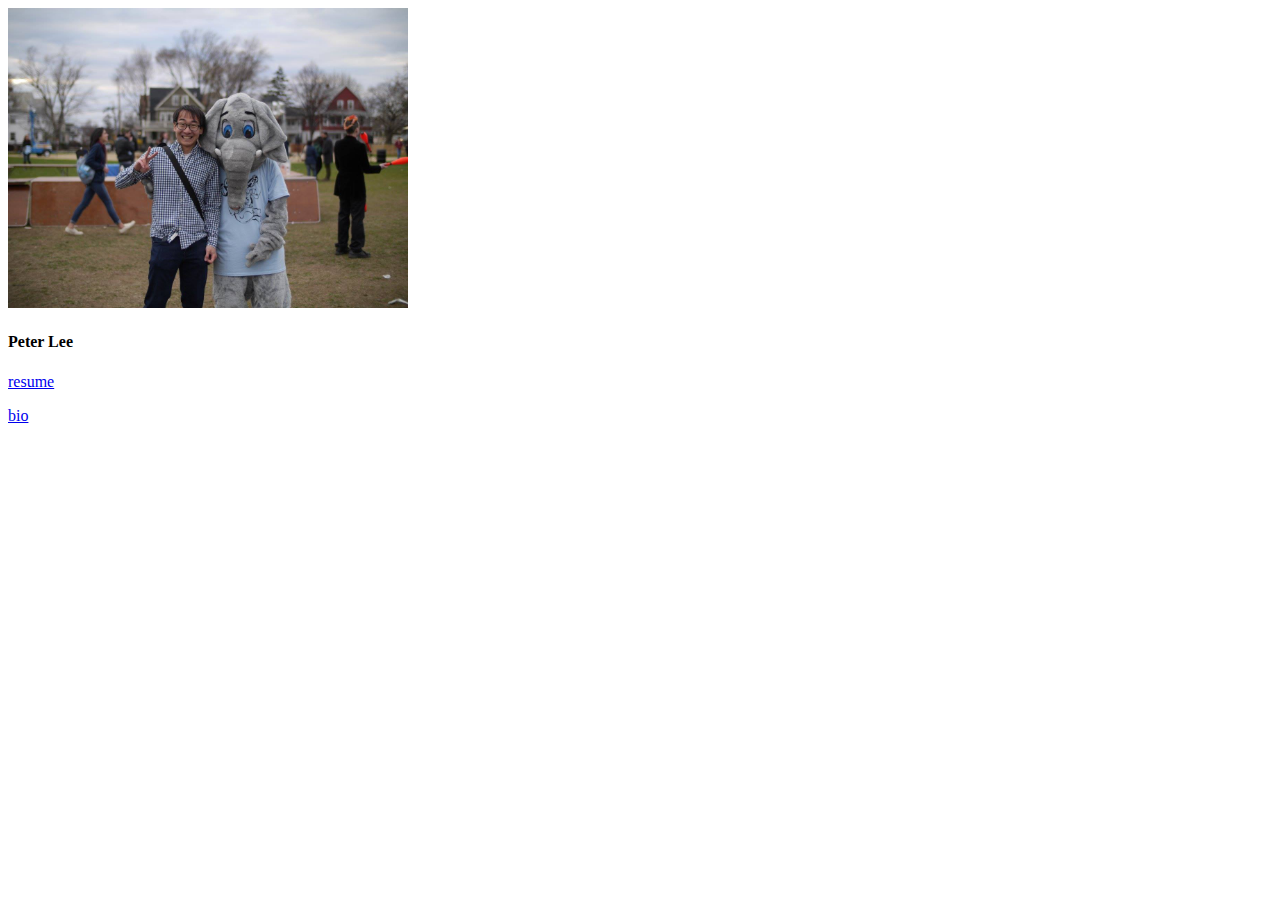
<file: index.html>
<!DOCTYPE html>
<html>
	<head>
		<meta charset="UTF-8"/>
		<title>plee03 Homepage</title>
	</head>
	<body>
                <img src="peter.jpg" width=400 height=300 alt="Peter Lee with Jumbo" />
                <h4>Peter Lee</h4>
		<p><a href="resume.html">resume</a></p>
		<p><a href="bio.html">bio</a></p>
	</body>
</html>
</file>
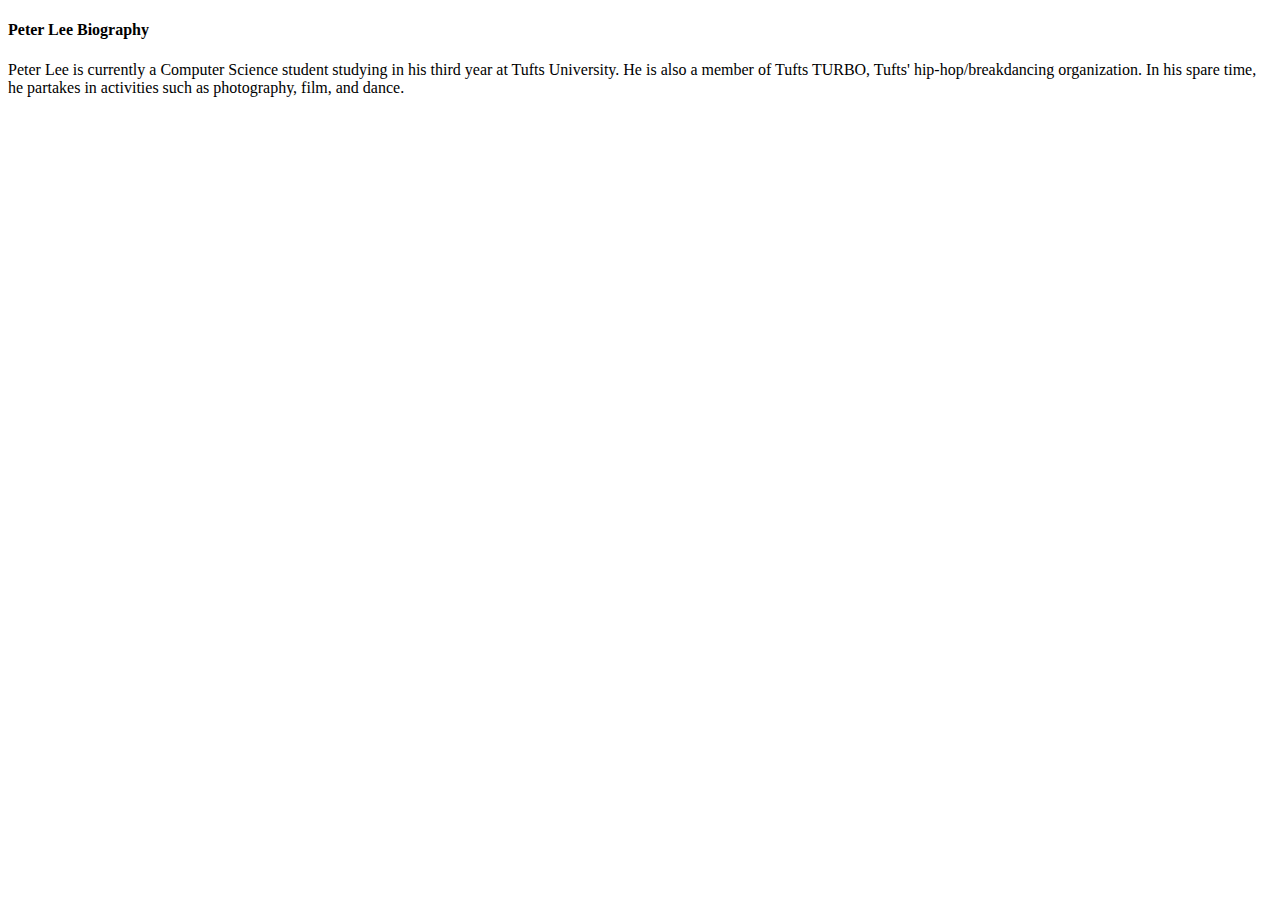
<file: bio.html>
<!DOCTYPE html>
<html>
	<head>
		<meta charset="UTF-8" />
		<title>plee03 bio</title>
	</head>
	<body>
		<h4>Peter Lee Biography</h4>
		<p>Peter Lee is currently a Computer Science student studying in his third year at Tufts University.
		He is also a member of Tufts TURBO, Tufts' hip-hop/breakdancing organization. In his spare time,
		he partakes in activities such as photography, film, and dance.</p>
	</body>
</html>
</file>
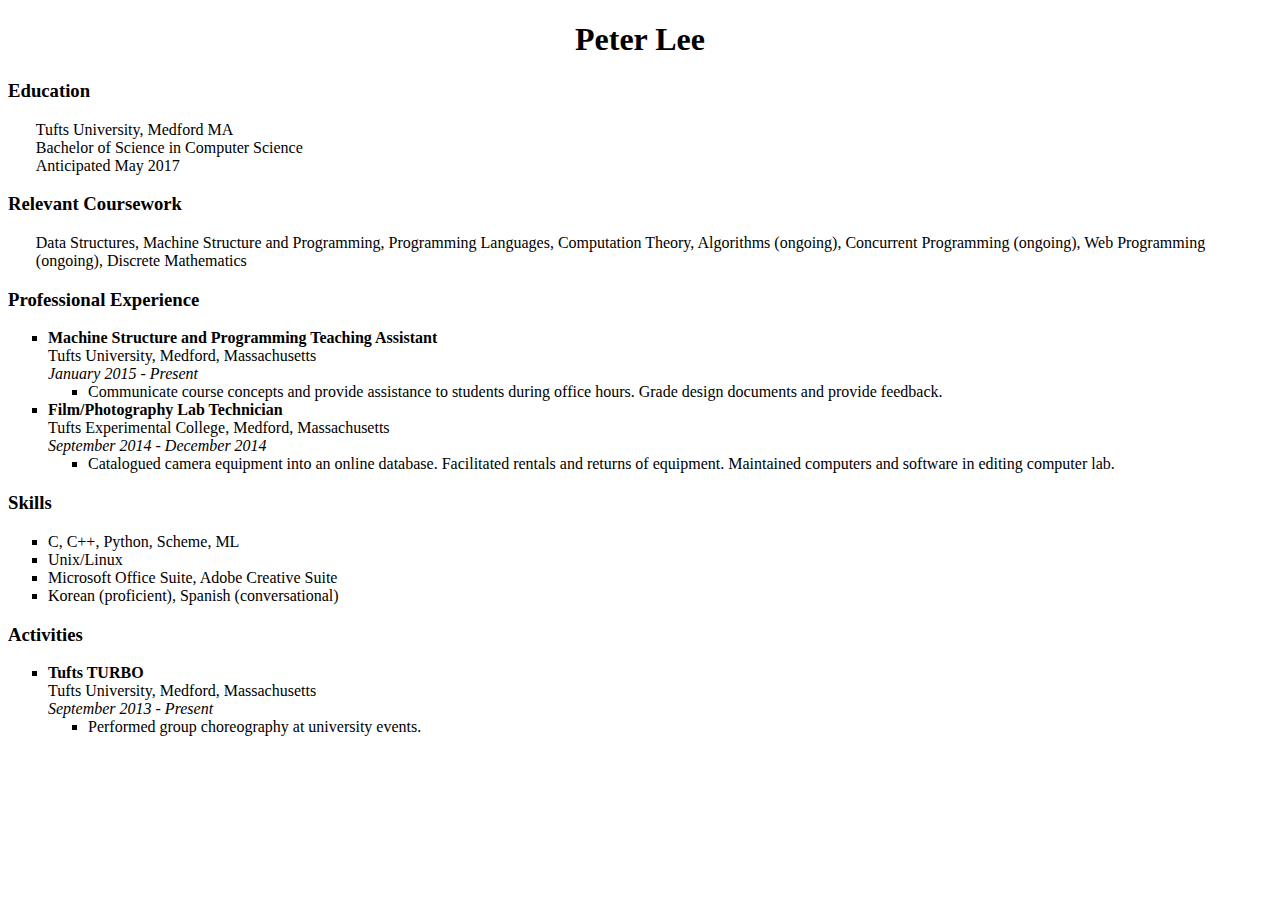
<file: resume.html>
<!DOCTYPE html>
<html>
<head>
    <title>plee03 resume</title>
    <meta charset="UTF-8" />
    <link href="style.css" rel="stylesheet" />
</head>
<body>
    <h1>Peter Lee</h1>
    <h3>Education</h3>
    <p>
        Tufts University, Medford MA<br/>
        Bachelor of Science in Computer Science<br/>
        Anticipated May 2017
    </p>
    <h3>Relevant Coursework</h3>
    <p>
        Data Structures, Machine Structure and Programming, Programming Languages, 
        Computation Theory, Algorithms (ongoing),
        Concurrent Programming (ongoing), Web Programming (ongoing), Discrete Mathematics
    </p>
    <h3>Professional Experience</h3>
    <ul>
        <li>
            <span class="jobtitle">Machine Structure and Programming Teaching Assistant</span><br/>
               Tufts University, Medford, Massachusetts<br/>
            <span class="jobdate">January 2015 - Present</span>
            <ul>
                <li>
                    Communicate course concepts and provide assistance to
                    students during office hours. Grade design documents and provide feedback.
                </li>
            </ul>
        </li>
        <li>
            <span class="jobtitle">Film/Photography Lab Technician</span><br/>
               Tufts Experimental College, Medford, Massachusetts<br/>
            <span class="jobdate">September 2014 - December 2014</span>
            <ul>
                <li>
                    Catalogued camera equipment into an online database. Facilitated
                    rentals and returns of equipment. Maintained computers
                    and software in editing computer lab.
                </li>
            </ul>
        </li>
    </ul>        
    <h3>Skills</h3>
    <ul>
        <li>C, C++, Python, Scheme, ML</li>
        <li>Unix/Linux</li>
        <li>Microsoft Office Suite, Adobe Creative Suite</li>
        <li>Korean (proficient), Spanish (conversational)</li>
    </ul>
    <h3>Activities</h3>
    <ul>
        <li>
            <span class="jobtitle">Tufts TURBO</span><br/>
               Tufts University, Medford, Massachusetts<br/>
            <span class="jobdate">September 2013 - Present</span><br/>
            <ul>
                <li>
                    Performed group choreography at university events.
                </li>
            </ul>
        </li>
    </ul>   
</body>
</html>
</file>
<file: style.css>
/* Stylesheet intended for resume.html */


h1 {
    text-align: center;
}

p {
    margin-left: 2.2%;
}

ul {
    list-style-type: square;
}

.jobtitle {
    font-weight: bold;
}

.jobdate {
    font-style: Italic;
}
</file>
